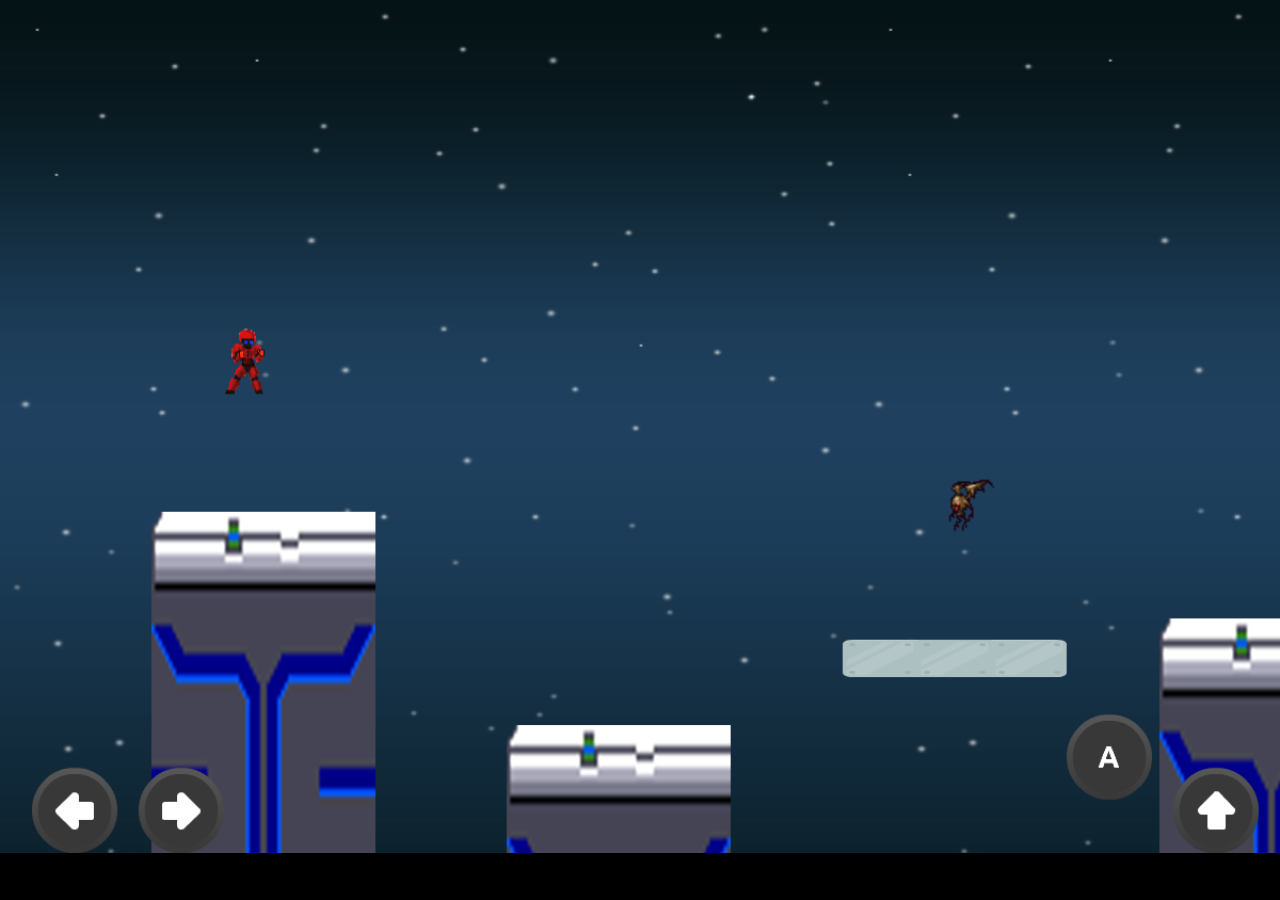
<file: MyGame/index.html>
<!DOCTYPE html>
<html lang="en">
<head>
    <meta charset="UTF-8">
    <title>Document</title>
    <meta name="viewport" content="width=device-width, user-scalable=no, initial-scale=1.0, maximum-scale=1.0, minimum-scale=1.0">
    <style>
        body{margin:0;
        background: black;}
        canvas{
            margin:0 auto;
        }
    </style>
</head>
<body>
    
    <script type="text/javascript" src="phaser.min.js"></script>
   <script type="text/javascript" src="level1.js"></script>
    <script>
        var game = new Phaser.Game(1200,800, Phaser.AUTO, '', {
            preload: preload,
            create: create,
            update: update,
          });
        function preload(){
            
        }
        
        function create(){
             game.scale.scaleMode=Phaser.ScaleManager.SHOW_ALL;
            game.state.add("lev1",Level1)
            
            game.state.start("lev1")
        }
        function update(){
            
        }
    </script>
</body>
</html>
</file>
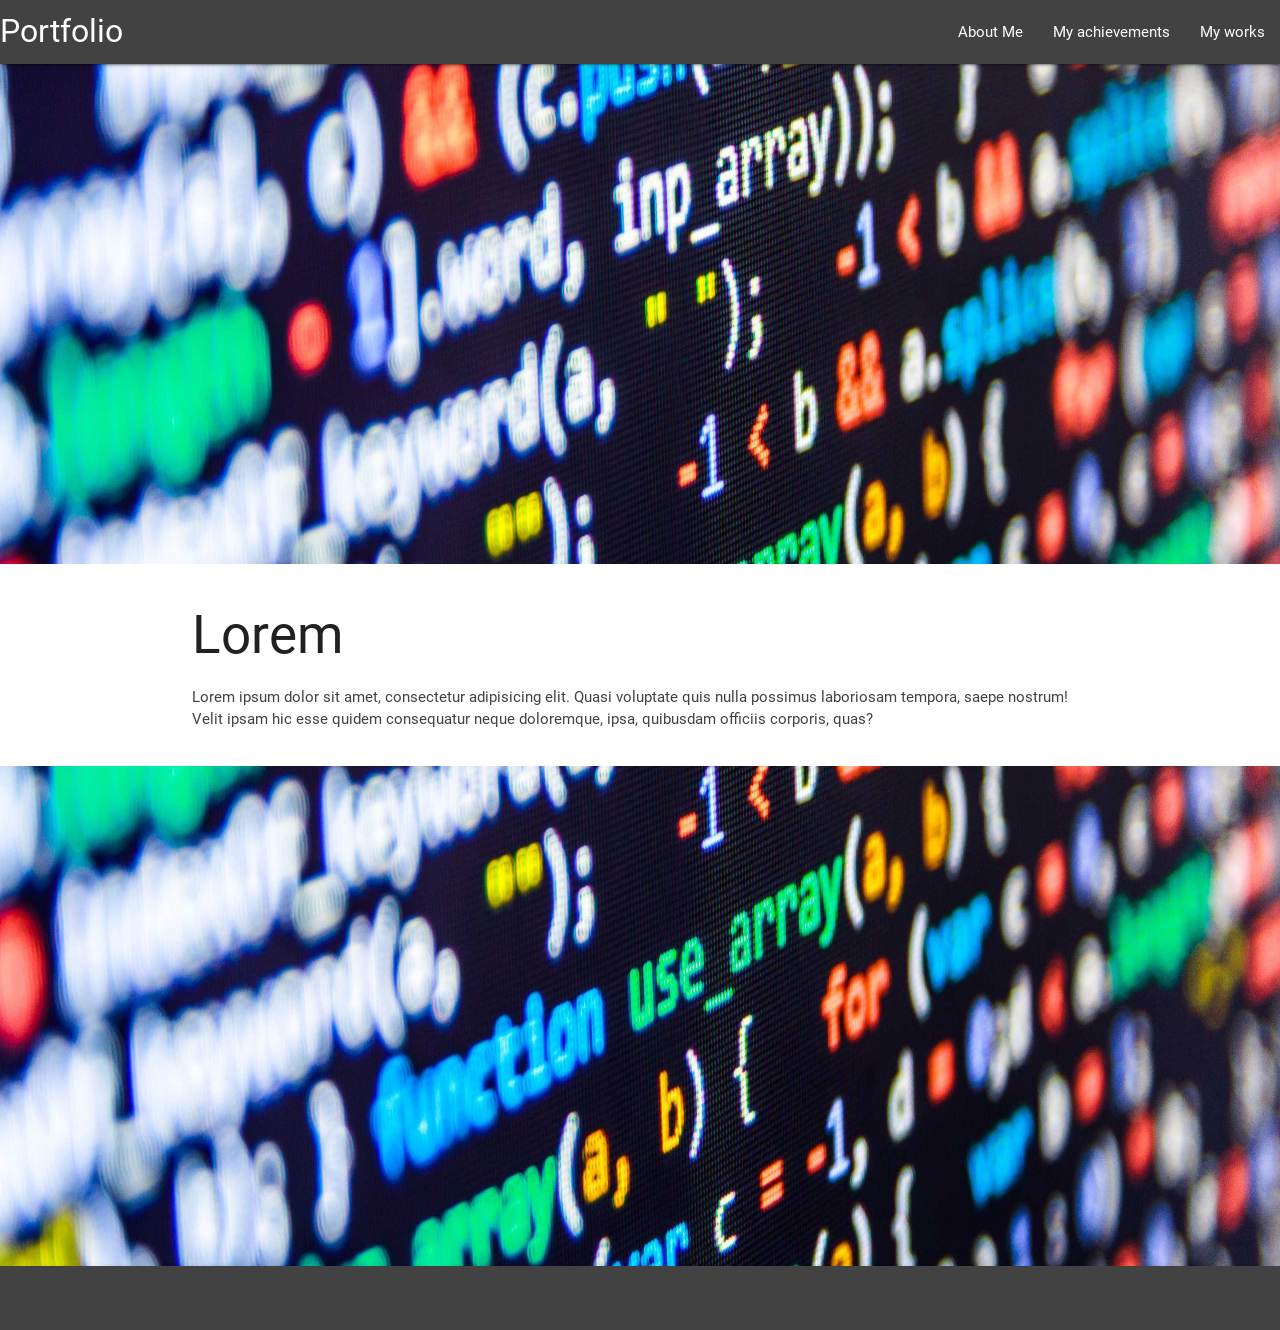
<file: myWorks.html>
<!DOCTYPE html>
<html lang="en">
<head>
    <meta charset="UTF-8">
    <title>Document</title>
    <link href="https://fonts.googleapis.com/icon?family=Material+Icons" rel="stylesheet">
    <link type="text/css" href="materialize/css/materialize.css" rel="stylesheet">
    <link type="text/css" href="style.css" rel="stylesheet">
    <meta name="viewport" content="width=device-width, user-scalable=no, initial-scale=1.0, maximum-scale=1.0, minimum-scale=1.0">
</head>
<body>
   <nav class="grey darken-3">
        <div class="nav-wrapper">
            <a href="" class="brand-logo">Portfolio</a>
            <ul id="nav-mobile" class="right hide-on-med-and-down">
                <li><a href="index.html">About Me</a></li>
                <li><a href="achievements.html">My achievements </a></li>
                <li><a href="myWorks.html">My works</a></li>
            </ul>
        </div>
    </nav>
   
    <div class="parallax-container">
        <div class="parallax"><img src="img/bg.jpg" class="size_bg"></div>
    </div>
    <div class="section white">
        <div class="row container">
            <h2 class="header">Lorem</h2>
            <p class="grey-text text-darken-3 lighten-3">Lorem ipsum dolor sit amet, consectetur adipisicing elit. Quasi voluptate quis nulla possimus laboriosam tempora, saepe nostrum! Velit ipsam hic esse quidem consequatur neque doloremque, ipsa, quibusdam officiis corporis, quas?</p>
        </div>
    </div>
    <div class="parallax-container">
        <div class="parallax"><img src="img/bg.jpg" class="size_bg"></div>
    </div>


    
    <nav class="grey darken-3">
      <div class="row">
      
      </div>
    </nav>
   
    <script type="text/javascript" src="jquery-3.2.1.min.js"></script>
    <script type="text/javascript" src="materialize/js/materialize.js"></script>
    <script type="text/javascript" src="script.js"></script>
</body>
</html>
</file>
<file: style.css>
*{
    margin: 0;
}
.card{
    height:  500px;
}
.photo{
    height: 100px;
    width: 100px;
}
.size_bg{
    height: 1200px;
    width: 600px;
}
</file>
